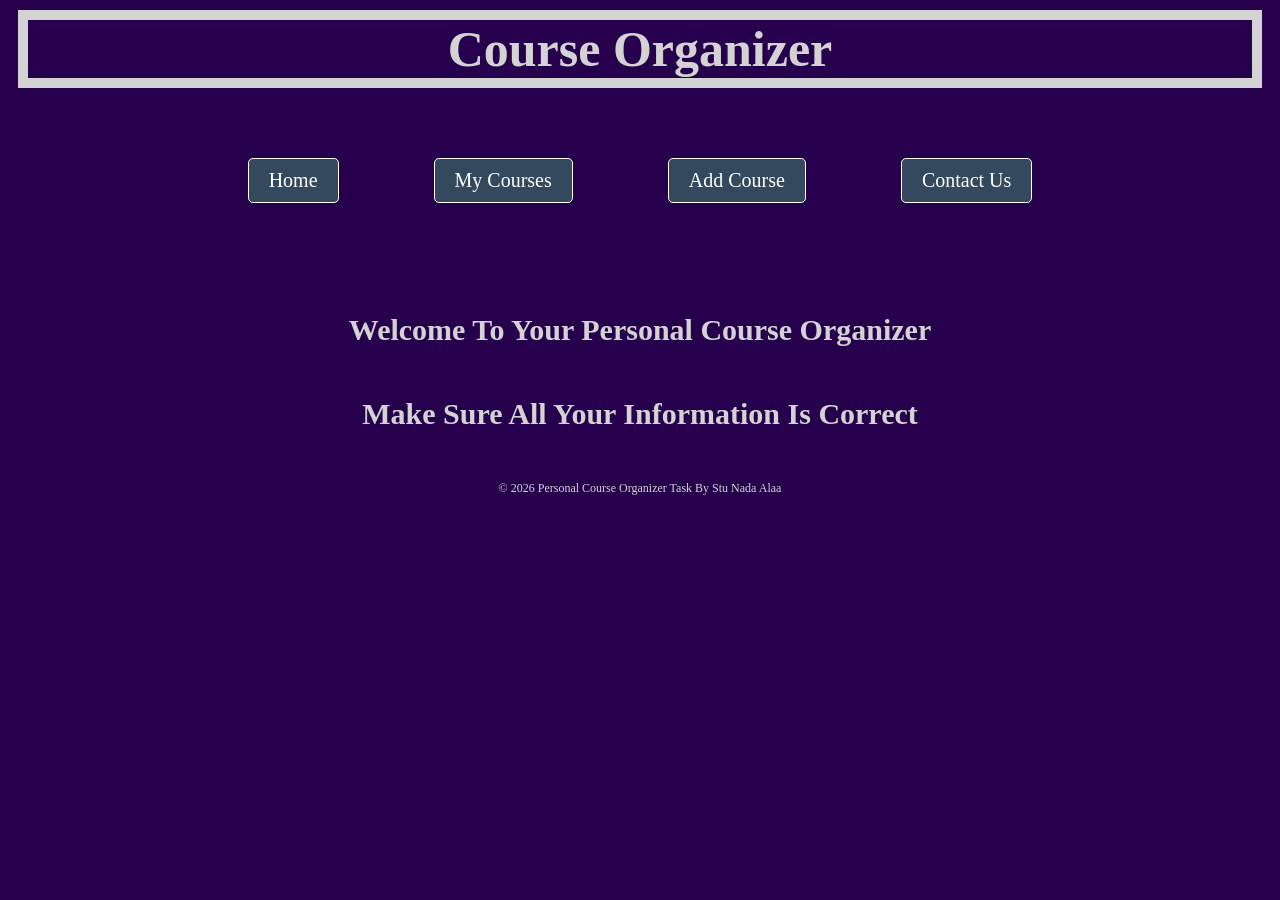
<file: index.html>
<!DOCTYPE html>
<html>
   <head>
      <meta charset="UTF-8">
      <title>Personal Course Organizer</title>
      <link rel="stylesheet"  type="text/css"  href="style.css">
      <meta name="viewport" content="width=device-width, initial-scale=1.0">
      
   </head>

   <body>
     <header>
        <h1 class="top"> Course Organizer </h1>
        <nav>
            <ul style ="list-style-type :square ;">
                <li><a href="index.html">Home</a></li>
                <li><a href="courses.html">My Courses</a></li>
                <li><a href="add-course.html">Add Course</a></li>
                <li><a href="contact.html">Contact Us</a></li>
            </ul>
        </nav>
     </header>

     <h1 class = "hoome">Welcome  To Your Personal Course Organizer </h1>
     <h1 class = "home"> Make Sure All Your Information Is Correct </h1>
   </body>

    <footer>
        <p class = "foter">© 2026 Personal Course Organizer Task By Stu Nada Alaa </p>
    </footer>
</html>
</file>
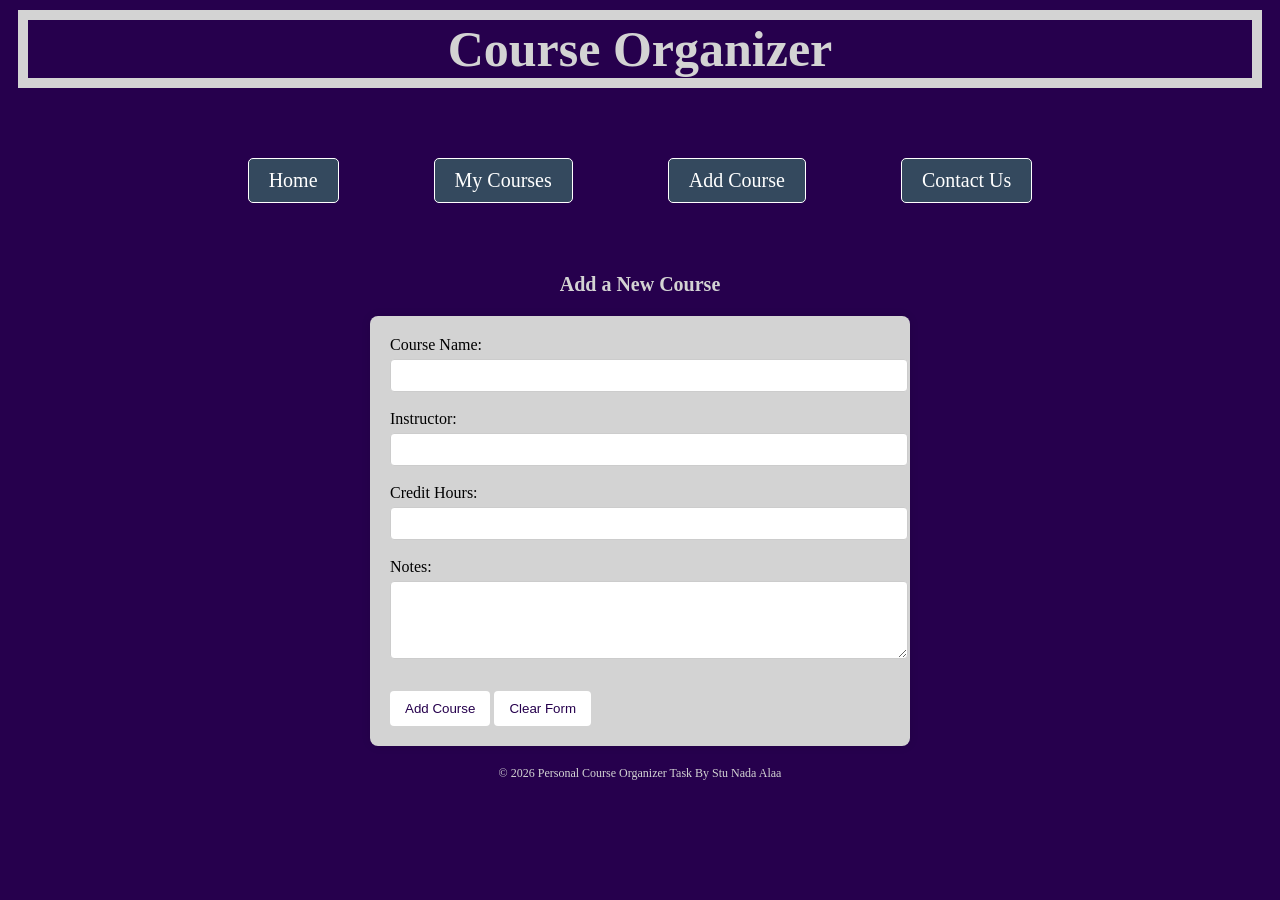
<file: add-course.html>
<!DOCTYPE html>
<html>
   <head>
      <meta charset="UTF-8">
      <title>Personal Course Organizer</title>
      <link rel="stylesheet"  type="text/css"  href="style.css">
      <meta name="viewport" content="width=device-width, initial-scale=1.0">
   </head>

   <body>
     <header>
        <h1 class="top"> Course Organizer </h1>
        <nav>
            <ul style ="list-style-type :square ;">
                <li><a href="index.html">Home</a></li>
                <li><a href="courses.html">My Courses</a></li>
                <li><a href="add-course.html">Add Course</a></li>
                <li><a href="contact.html">Contact Us</a></li>
            </ul>
        </nav>
     </header>
    <section>
     <h2>Add a New Course</h2>
     <form>
        <div>
            <label for="cname">Course Name:</label><br>
            <input type="text" id="cname" name="course_name" required>
        </div><br>

        <div>
            <label for="instructor">Instructor:</label><br>
            <input type="text" id="instructor" name="instructor_name" required>
        </div><br>

        <div>
            <label for="hours">Credit Hours:</label><br>
            <input type="number" id="hours" name="credit_hours" min="1" max="5" required>
        </div><br>

        <div>
            <label for="notes">Notes:</label><br>
            <textarea id="notes" name="notes" rows="4" cols="30"></textarea>
        </div><br>

        <button type="submit">Add Course</button>
        <button type="reset">Clear Form</button>
     </form>
   </section>
   </body>
   <footer>
        <p class = "foter">© 2026 Personal Course Organizer Task By Stu Nada Alaa </p>
    </footer>
</html>
</file>
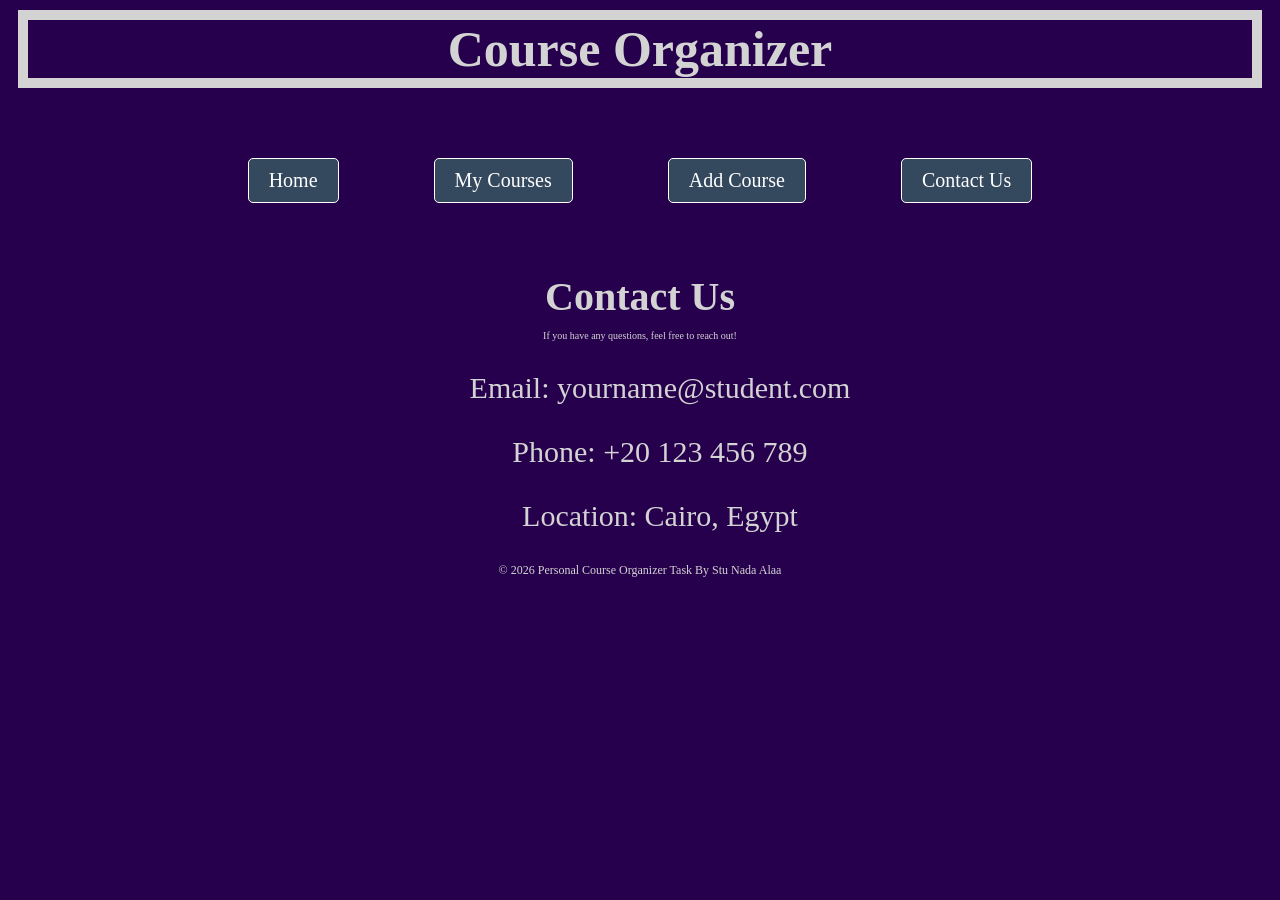
<file: contact.html>
<!DOCTYPE html>
<html>
   <head>
      <meta charset="UTF-8">
      <title>Personal Course Organizer</title>
      <link rel="stylesheet"  type="text/css"  href="style.css">
      <meta name="viewport" content="width=device-width, initial-scale=1.0">
   </head>

   <body>
     <header>
        <h1 class="top"> Course Organizer </h1>
        <nav>
            <ul style ="list-style-type :square ;">
                <li><a href="index.html">Home</a></li>
                <li><a href="courses.html">My Courses</a></li>
                <li><a href="add-course.html">Add Course</a></li>
                <li><a href="contact.html">Contact Us</a></li>
            </ul>
        </nav>
     </header>

      <section>
    <h2 class ="con">Contact Us</h2>
    <p class = "contact">If you have any questions, feel free to reach out!</p>
    <ul class = "list">
        <li class >Email: yourname@student.com</li>
        <li class >Phone: +20 123 456 789</li>
        <li class >Location: Cairo, Egypt</li>
    </ul>
   </section>
     
   </body>
   <footer>
        <p class = "foter" >© 2026 Personal Course Organizer Task By Stu Nada Alaa </p>
    </footer>
</html>
</file>
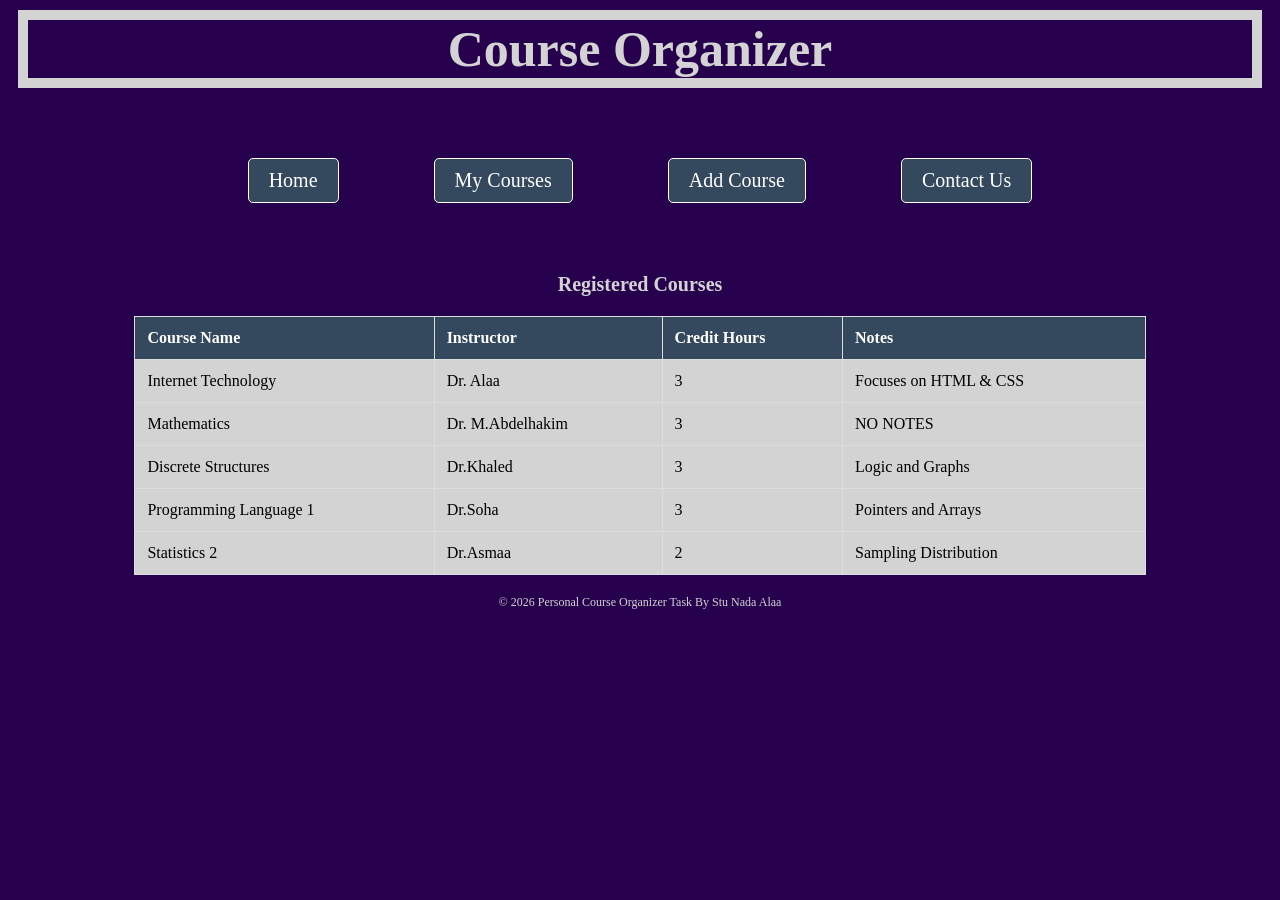
<file: courses.html>
<!DOCTYPE html>
<html>
   <head>
      <meta charset="UTF-8">
      <title>Personal Course Organizer</title>
      <link rel="stylesheet"  type="text/css"  href="style.css">
      <meta name="viewport" content="width=device-width, initial-scale=1.0">
   </head>

   <body>
     <header>
        <h1 class="top"> Course Organizer </h1>
        <nav>
            <ul style ="list-style-type :square ;">
                <li><a href="index.html">Home</a></li>
                <li><a href="courses.html">My Courses</a></li>
                <li><a href="add-course.html">Add Course</a></li>
                <li><a href="contact.html">Contact Us</a></li>
            </ul>
        </nav>
     </header>


     <section>
    <h2> Registered Courses</h2>
    <table border="1">
        <thead>
            <tr>
                <th>Course Name</th>
                <th>Instructor</th>
                <th>Credit Hours</th>
                <th>Notes</th>
            </tr>
        </thead>
        <tbody>
            <tr>
                <td>Internet Technology</td>
                <td>Dr. Alaa </td>
                <td>3</td>
                <td>Focuses on HTML & CSS</td>
            </tr>
            <tr>
                <td>Mathematics</td>
                <td>Dr. M.Abdelhakim </td>
                <td>3</td>
                <td>NO NOTES </td>
            </tr>
            <tr>
                <td>Discrete Structures</td>
                <td>Dr.Khaled</td>
                <td>3</td>
                <td>Logic and Graphs</td>
            </tr>
            <tr>
                <td>Programming Language 1 </td>
                <td>Dr.Soha </td>
                <td>3</td>
                <td>Pointers and Arrays</td>
            </tr>
            <tr>
                <td>Statistics 2 </td>
                <td>Dr.Asmaa </td>
                <td>2</td>
                <td>Sampling Distribution</td>
            </tr>
        </tbody>
    </table>
 </section>
   </body>
   <footer>
        <p class = "foter">© 2026 Personal Course Organizer Task By Stu Nada Alaa </p>
    </footer>
</html>
</file>
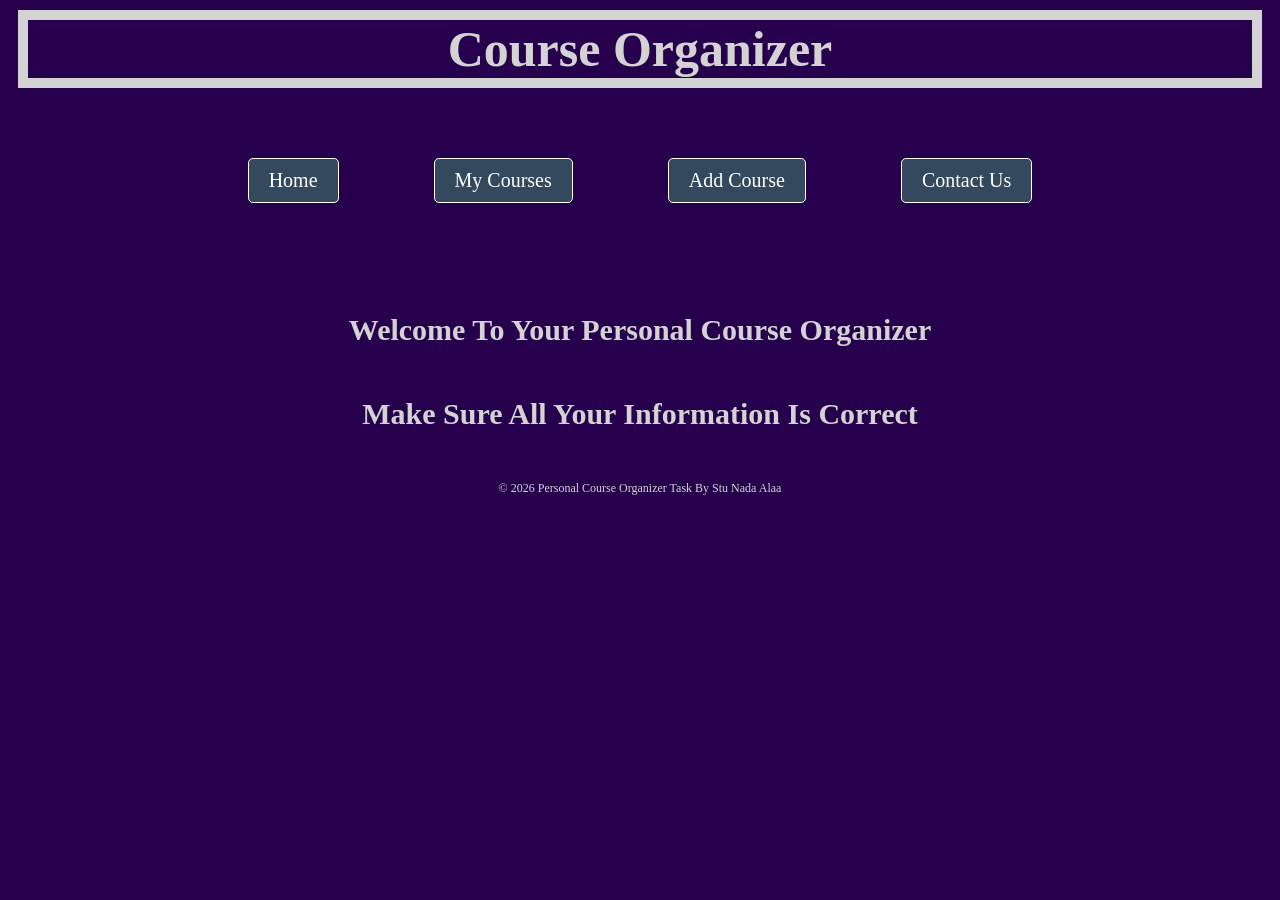
<file: home.html>
<!DOCTYPE html>
<html>
   <head>
      <meta charset="UTF-8">
      <title>Personal Course Organizer</title>
      <link rel="stylesheet"  type="text/css"  href="style.css">
   </head>

   <body>
     <header>
        <h1 class="top"> Course Organizer </h1>
        <nav>
            <ul style ="list-style-type :square ;">
                <li><a href="home.html">Home</a></li>
                <li><a href="courses.html">My Courses</a></li>
                <li><a href="add-course.html">Add Course</a></li>
                <li><a href="contact.html">Contact Us</a></li>
            </ul>
        </nav>
     </header>

     <h1 class = "hoome">Welcome  To Your Personal Course Organizer </h1>
     <h1 class = "home"> Make Sure All Your Information Is Correct </h1>
   </body>

    <footer>
        <p class = "foter">© 2026 Personal Course Organizer Task By Stu Nada Alaa </p>
    </footer>
</html>
</file>
<file: style.css>
body {background-color : #26004d ;}
h1.hoome {color : lightgray ;   font-size : 30px ;   text-align :center ; margin :50px ;}

h1.home {color : lightgray ;   font-size : 30px ;   text-align :center ; margin :50px ;}

h1.top {color : lightgray ;   font-size : 50px ; border:10px solid lightgray  ; text-align :center ; margin :10px ;}

a {background:lightgray ;}

nav ul li a { display :flex ; text-decoration:none ; font-size:20px;  border:5px solid lightgray ; text-align :center ; margin :10px ; color :#26004d ;}

nav ul {
    display: flex;
    justify-content: center; 
       list-style: none;
    padding: 20px 0;
    margin: 0;
    gap: 15px; 
}


nav ul li a {
    display: inline-block;
    text-decoration: none;
    color: white;
    background-color: #34495e; 
       padding: 10px 20px;       
       border: 1px solid white;  
       border-radius: 5px;       
       transition: 0.3s;         
}


nav ul li a:hover {
    background-color: #3498db; 
    transform: translateY(-3px); 
}




table {
    width: 80%;
    margin: 20px auto;
    border-collapse: collapse;
    background:lightgray ;
}

table th, table td {
    padding: 12px;
    border: 1px solid #ddd;
    text-align: left;
}

table th {
    background-color:#34495e;  
    color:white ;
}



h2 {color : lightgray ;   font-size : 20px ;  text-align :center ; margin :10px ;}

h2.con {color : lightgray ;    font-size : 40px ; }


p.contact {color : lightgray ;   font-size : 10px ;   text-align :center ; margin :5px ; }



form {
    max-width: 500px;
    margin: 20px auto;
    background: lightgray;
    padding: 20px;
    border-radius: 8px;
    box-shadow: 0 0 10px rgba(0,0,0,0.1);
}

input, textarea {
    width: 100%;
    padding: 8px;
    margin-top: 5px;
    border: 1px solid #ccc;
    border-radius: 4px;
}

button {
    background-color: white;
    color:#26004d ; ;
    padding: 10px 15px;
    border: none;
    border-radius: 4px;
    cursor: pointer;
    margin-top: 10px;
}

button:hover {
    background-color: lightgray;
}

 p.foter {color : lightgray ;   font-size : 12px ;   text-align :center ; margin-top: 20px; }

ul,list,li  {color : lightgray ;   font-size : 30px ;   text-align :center ; margin :30px ; list-style: none  }

@media (max-width: 600px) {

    body { padding: 5px; }

    
    nav ul {
        display : flex ;
        flex-direction: column;
        align-items: center;
        list-style : none ;
        margin : auto ;
        width:100%;
        padding-left : 0px ;
        gap : 0px ;
        
        
    }

    nav ul li { width: 100%;
              }
    
    nav ul li a {
        display: block;
        width: 100%;
        box-sizing: border-box;
        margin : 0px auto ;
        gap : 0px ;
        font-size : 8 px ;
    }

    
    h1.top { font-size: 24px; padding: 5px; }
    h1.hoome, h1.home { font-size: 30px; text-align : center ;}

    
    table {
        display: block;
        overflow-x: auto;
        white-space: nowrap;
    }

    
    form { width: 100%; box-sizing: border-box; }
    input, textarea { width: 100%; box-sizing: border-box; }


     h2.con {
        font-size: 28px;
        text-align: center;
        margin-top: 10px;
        width: 100%;
    }


    p.contact {
        font-size: 16px;
        text-align: center;
        padding: 0 20px;
        line-height: 1.5;
        width: 100%;
        box-sizing: border-box;
    }


   ul,list,li  {color : lightgray ;   font-size : 20px ;
                text-align :center ;
                gap: 3px ; 
                list-style: none ;
                display : block ; 
                flex-direction :column ; 
                align-items : center ; 
                overflow-wrap : break-word ;
                padding-left : 0px ;
               
               
               
               
               }
   
  p.foter {color : lightgray ;   font-size : 8px ;   text-align :center ; margin-top: 20px; padding-left : 0px ; padding-top : 3px ;}
}
</file>
